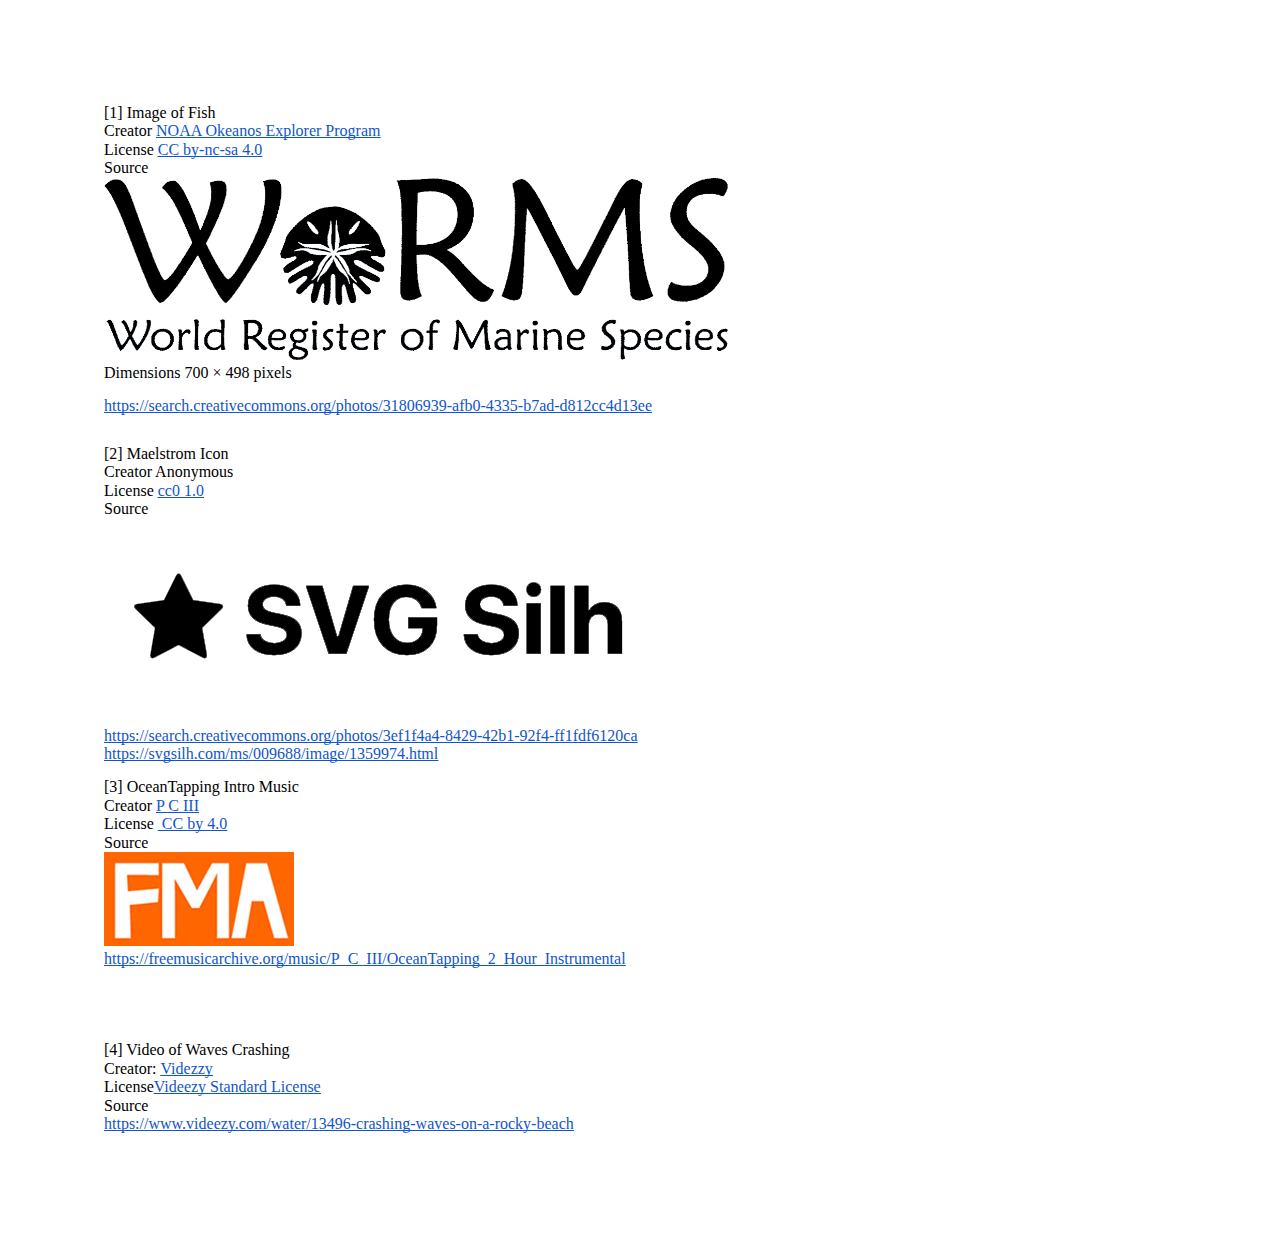
<file: theVortex/static/Creative_Commons_Bibliography.html>
<!DOCTYPE html>
<html>
<head>
  <meta name="generator" content=
  "HTML Tidy for HTML5 for Linux version 5.2.0">
  <meta content="text/html; charset=utf-8" http-equiv=
  "content-type">
  <style type="text/css">
  @import url('https://themes.googleusercontent.com/fonts/css?kit=Jg61Qw7prJGyOLF9JUg4MA');ol{margin:0;padding:0}table td,table th{padding:0}.c1{-webkit-text-decoration-skip:none;color:#1155cc;font-weight:400;text-decoration:underline;vertical-align:baseline;text-decoration-skip-ink:none;font-size:12pt;font-family:"CG Times";font-style:normal}.c3{padding-top:0pt;padding-bottom:0pt;line-height:1.15;orphans:2;widows:2;text-align:left;height:11pt}.c2{color:#000000;font-weight:400;text-decoration:none;vertical-align:baseline;font-size:12pt;font-family:"CG Times";font-style:normal}.c5{padding-top:0pt;padding-bottom:0pt;line-height:1.15;orphans:2;widows:2;text-align:left}.c6{-webkit-text-decoration-skip:none;color:#1155cc;text-decoration:underline;text-decoration-skip-ink:none}.c4{font-size:12pt;font-family:"CG Times";font-weight:400}.c7{background-color:#ffffff;max-width:468pt;padding:72pt 72pt 72pt 72pt}.c0{color:inherit;text-decoration:inherit}.title{padding-top:0pt;color:#000000;font-size:26pt;padding-bottom:3pt;font-family:"Arial";line-height:1.15;page-break-after:avoid;orphans:2;widows:2;text-align:left}.subtitle{padding-top:0pt;color:#666666;font-size:15pt;padding-bottom:16pt;font-family:"Arial";line-height:1.15;page-break-after:avoid;orphans:2;widows:2;text-align:left}li{color:#000000;font-size:11pt;font-family:"Arial"}p{margin:0;color:#000000;font-size:11pt;font-family:"Arial"}h1{padding-top:20pt;color:#000000;font-size:20pt;padding-bottom:6pt;font-family:"Arial";line-height:1.15;page-break-after:avoid;orphans:2;widows:2;text-align:left}h2{padding-top:18pt;color:#000000;font-size:16pt;padding-bottom:6pt;font-family:"Arial";line-height:1.15;page-break-after:avoid;orphans:2;widows:2;text-align:left}h3{padding-top:16pt;color:#434343;font-size:14pt;padding-bottom:4pt;font-family:"Arial";line-height:1.15;page-break-after:avoid;orphans:2;widows:2;text-align:left}h4{padding-top:14pt;color:#666666;font-size:12pt;padding-bottom:4pt;font-family:"Arial";line-height:1.15;page-break-after:avoid;orphans:2;widows:2;text-align:left}h5{padding-top:12pt;color:#666666;font-size:11pt;padding-bottom:4pt;font-family:"Arial";line-height:1.15;page-break-after:avoid;orphans:2;widows:2;text-align:left}h6{padding-top:12pt;color:#666666;font-size:11pt;padding-bottom:4pt;font-family:"Arial";line-height:1.15;page-break-after:avoid;font-style:italic;orphans:2;widows:2;text-align:left}
  </style>
  <title></title>
</head>
<body class="c7">
  <p class="c5"><span class="c2">[1] Image of Fish</span></p>
  <p class="c5"><span class="c4">Creator</span> <span class=
  "c6 c4"><a class="c0" href=
  "https://www.google.com/url?q=https://oceanexplorer.noaa.gov/okeanos/welcome.html&amp;sa=D&amp;ust=1588306129227000">
  NOAA Okeanos Explorer Program</a></span></p>
  <p class="c5"><span class="c4">License</span><span class=
  "c4"><a class="c0" href=
  "https://www.google.com/url?q=https://creativecommons.org/licenses/by-nc-sa/4.0/?ref%3Dccsearch&amp;sa=D&amp;ust=1588306129227000">&nbsp;</a></span><span class="c6 c4"><a class="c0"
  href=
  "https://www.google.com/url?q=https://creativecommons.org/licenses/by-nc-sa/4.0/?ref%3Dccsearch&amp;sa=D&amp;ust=1588306129227000">CC
  by-nc-sa 4.0</a></span></p>
  <p class="c5"><span class="c2">Source</span></p>
  <p class="c5"><span style=
  "overflow: hidden; display: inline-block; margin: 0.00px 0.00px; border: 0.00px solid #000000; transform: rotate(0.00rad) translateZ(0px); -webkit-transform: rotate(0.00rad) translateZ(0px); width: 624.00px; height: 182.67px;">
  <img alt="WoRMS" src="images/image2.png" style=
  "width: 624.00px; height: 182.67px; margin-left: 0.00px; margin-top: 0.00px; transform: rotate(0.00rad) translateZ(0px); -webkit-transform: rotate(0.00rad) translateZ(0px);"
  title="WoRMS"></span></p>
  <p class="c5"><span class="c2">Dimensions 700 × 498
  pixels</span></p>
  <p class="c3"></p>
  <p class="c5"><span class="c6 c4"><a class="c0" href=
  "https://www.google.com/url?q=https://search.creativecommons.org/photos/31806939-afb0-4335-b7ad-d812cc4d13ee&amp;sa=D&amp;ust=1588306129228000">
  https://search.creativecommons.org/photos/31806939-afb0-4335-b7ad-d812cc4d13ee</a></span></p>
  <p class="c3"></p>
  <p class="c3"></p>
  <p class="c5"><span class="c2">[2] Maelstrom Icon</span></p>
  <p class="c5"><span class="c2">Creator Anonymous</span></p>
  <p class="c5"><span class="c4">License</span><span class=
  "c4"><a class="c0" href=
  "https://www.google.com/url?q=https://creativecommons.org/licenses/cc0/1.0/?ref%3Dccsearch&amp;sa=D&amp;ust=1588306129229000">&nbsp;</a></span><span class="c6 c4"><a class="c0"
  href=
  "https://www.google.com/url?q=https://creativecommons.org/licenses/cc0/1.0/?ref%3Dccsearch&amp;sa=D&amp;ust=1588306129229000">cc0
  1.0</a></span></p>
  <p class="c5"><span class="c2">Source</span></p>
  <p class="c5"><span style=
  "overflow: hidden; display: inline-block; margin: 0.00px 0.00px; border: 0.00px solid #000000; transform: rotate(0.00rad) translateZ(0px); -webkit-transform: rotate(0.00rad) translateZ(0px); width: 556.00px; height: 190.00px;">
  <img alt="svgsilh" src="images/image3.png" style=
  "width: 556.00px; height: 190.00px; margin-left: 0.00px; margin-top: 0.00px; transform: rotate(0.00rad) translateZ(0px); -webkit-transform: rotate(0.00rad) translateZ(0px);"
  title="svgsilh"></span></p>
  <p class="c3"></p>
  <p class="c5"><span class="c6 c4"><a class="c0" href=
  "https://www.google.com/url?q=https://search.creativecommons.org/photos/3ef1f4a4-8429-42b1-92f4-ff1fdf6120ca&amp;sa=D&amp;ust=1588306129230000">
  https://search.creativecommons.org/photos/3ef1f4a4-8429-42b1-92f4-ff1fdf6120ca</a></span></p>
  <p class="c5"><span class="c6 c4"><a class="c0" href=
  "https://www.google.com/url?q=https://svgsilh.com/ms/009688/image/1359974.html&amp;sa=D&amp;ust=1588306129230000">
  https://svgsilh.com/ms/009688/image/1359974.html</a></span></p>
  <p class="c3"></p>
  <p class="c5"><span class="c2">[3] OceanTapping Intro
  Music</span></p>
  <p class="c5"><span class="c4">Creator</span> <span class=
  "c6 c4"><a class="c0" href=
  "https://www.google.com/url?q=https://freemusicarchive.org/music/P_C_III/www.pipechoir.com&amp;sa=D&amp;ust=1588306129231000">
  P C III</a></span><span class="c2">&nbsp;</span></p>
  <p class="c5"><span class="c4">License</span> <span class=
  "c6 c4"><a class="c0" href=
  "https://www.google.com/url?q=https://creativecommons.org/licenses/by/4.0/&amp;sa=D&amp;ust=1588306129231000">
  &nbsp;CC by 4.0</a></span></p>
  <p class="c5"><span class="c2">Source</span></p>
  <p class="c5"><span style=
  "overflow: hidden; display: inline-block; margin: 0.00px 0.00px; border: 0.00px solid #000000; transform: rotate(0.00rad) translateZ(0px); -webkit-transform: rotate(0.00rad) translateZ(0px); width: 190.00px; height: 94.00px;">
  <img alt="" src="images/image1.jpg" style=
  "width: 190.00px; height: 94.00px; margin-left: 0.00px; margin-top: 0.00px; transform: rotate(0.00rad) translateZ(0px); -webkit-transform: rotate(0.00rad) translateZ(0px);"
  title=""></span></p>
  <p class="c5"><span class="c6 c4"><a class="c0" href=
  "https://www.google.com/url?q=https://freemusicarchive.org/music/P_C_III/OceanTapping_2_Hour_Instrumental&amp;sa=D&amp;ust=1588306129231000">
  https://freemusicarchive.org/music/P_C_III/OceanTapping_2_Hour_Instrumental</a></span></p>
  <p class="c3"></p>
  <p class="c3"></p>
  <p class="c3"></p>
  <p class="c3"></p>
  <p class="c3"></p>
  <p class="c5"><span class="c2">[4] Video of Waves
  Crashing</span></p>
  <p class="c5"><span class="c4">Creator:</span> <span class=
  "c6 c4"><a class="c0" href=
  "https://www.google.com/url?q=https://www.videezy.com&amp;sa=D&amp;ust=1588306129232000">
  Videzzy</a></span></p>
  <p class="c5"><span class="c4">License</span><span class=
  "c6 c4"><a class="c0" href=
  "https://www.google.com/url?q=https://support.videezy.com/hc/en-us/articles/115002135672-Videezy-Standard-License-Usage&amp;sa=D&amp;ust=1588306129233000">Videezy
  Standard License</a></span></p>
  <p class="c5"><span class="c2">Source</span></p>
  <p class="c5"><span class="c4 c6"><a class="c0" href=
  "https://www.google.com/url?q=https://www.videezy.com/water/13496-crashing-waves-on-a-rocky-beach&amp;sa=D&amp;ust=1588306129233000">
  https://www.videezy.com/water/13496-crashing-waves-on-a-rocky-beach</a></span></p>
  <p class="c3"></p>
</body>
</html>
</file>
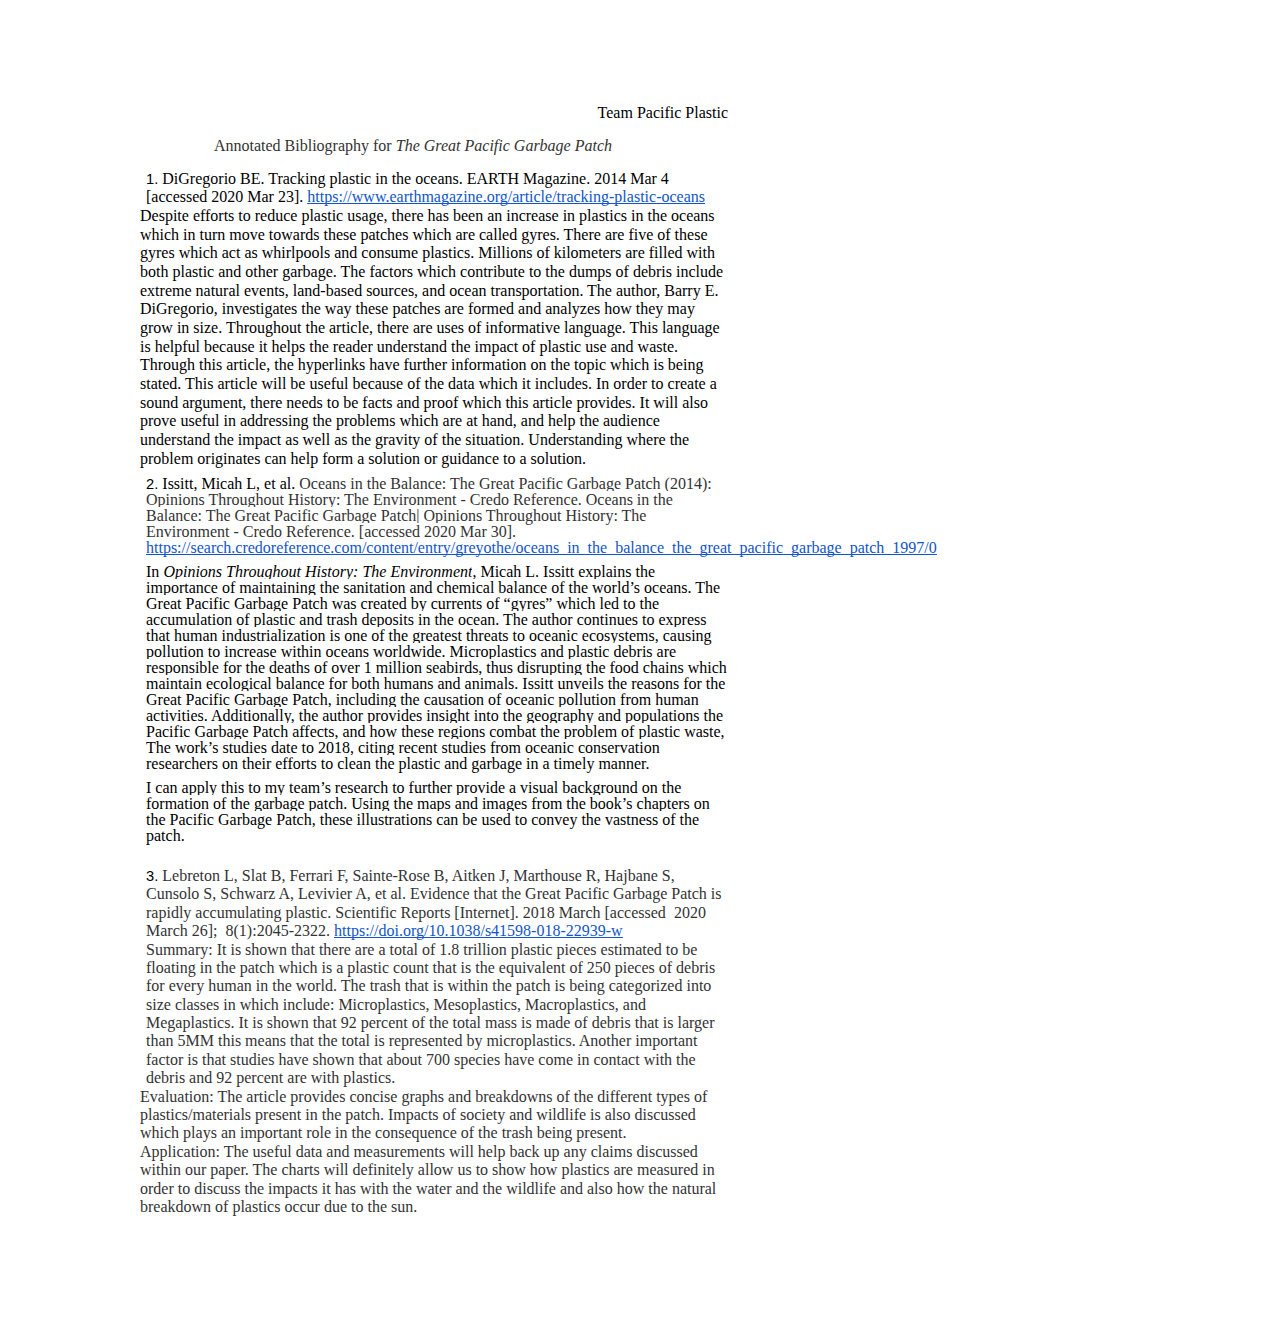
<file: theVortex/static/Online_Annotated_Bibliography.html>
<!DOCTYPE html>
<html>
<head>
  <meta name="generator" content=
  "HTML Tidy for HTML5 for Linux version 5.2.0">
  <meta content="text/html; charset=utf-8" http-equiv=
  "content-type">
  <style type="text/css">
  @import url('https://themes.googleusercontent.com/fonts/css?kit=Jg61Qw7prJGyOLF9JUg4MA');ol.lst-kix_zd15o3lhc0bh-5.start{counter-reset:lst-ctn-kix_zd15o3lhc0bh-5 0}.lst-kix_jz6nwgecr43q-8>li:before{content:"" counter(lst-ctn-kix_jz6nwgecr43q-8,lower-roman) ". "}.lst-kix_txxpptzfx4o2-1>li{counter-increment:lst-ctn-kix_txxpptzfx4o2-1}.lst-kix_jz6nwgecr43q-7>li:before{content:"" counter(lst-ctn-kix_jz6nwgecr43q-7,lower-latin) ". "}.lst-kix_zd15o3lhc0bh-3>li{counter-increment:lst-ctn-kix_zd15o3lhc0bh-3}.lst-kix_jz6nwgecr43q-5>li{counter-increment:lst-ctn-kix_jz6nwgecr43q-5}.lst-kix_jz6nwgecr43q-4>li:before{content:"" counter(lst-ctn-kix_jz6nwgecr43q-4,lower-latin) ". "}.lst-kix_jz6nwgecr43q-6>li:before{content:"" counter(lst-ctn-kix_jz6nwgecr43q-6,decimal) ". "}.lst-kix_jz6nwgecr43q-5>li:before{content:"" counter(lst-ctn-kix_jz6nwgecr43q-5,lower-roman) ". "}ol.lst-kix_zd15o3lhc0bh-2.start{counter-reset:lst-ctn-kix_zd15o3lhc0bh-2 0}.lst-kix_jz6nwgecr43q-6>li{counter-increment:lst-ctn-kix_jz6nwgecr43q-6}ol.lst-kix_zd15o3lhc0bh-8.start{counter-reset:lst-ctn-kix_zd15o3lhc0bh-8 0}.lst-kix_txxpptzfx4o2-0>li{counter-increment:lst-ctn-kix_txxpptzfx4o2-0}ol.lst-kix_jz6nwgecr43q-5.start{counter-reset:lst-ctn-kix_jz6nwgecr43q-5 0}ol.lst-kix_txxpptzfx4o2-2.start{counter-reset:lst-ctn-kix_txxpptzfx4o2-2 0}ol.lst-kix_jz6nwgecr43q-8.start{counter-reset:lst-ctn-kix_jz6nwgecr43q-8 0}.lst-kix_zd15o3lhc0bh-5>li{counter-increment:lst-ctn-kix_zd15o3lhc0bh-5}ol.lst-kix_txxpptzfx4o2-8.start{counter-reset:lst-ctn-kix_txxpptzfx4o2-8 0}ol.lst-kix_txxpptzfx4o2-5.start{counter-reset:lst-ctn-kix_txxpptzfx4o2-5 0}ol.lst-kix_jz6nwgecr43q-2.start{counter-reset:lst-ctn-kix_jz6nwgecr43q-2 0}.lst-kix_zd15o3lhc0bh-2>li{counter-increment:lst-ctn-kix_zd15o3lhc0bh-2}ol.lst-kix_txxpptzfx4o2-3.start{counter-reset:lst-ctn-kix_txxpptzfx4o2-3 0}ol.lst-kix_jz6nwgecr43q-0{list-style-type:none}.lst-kix_txxpptzfx4o2-4>li{counter-increment:lst-ctn-kix_txxpptzfx4o2-4}.lst-kix_zd15o3lhc0bh-0>li{counter-increment:lst-ctn-kix_zd15o3lhc0bh-0}.lst-kix_jz6nwgecr43q-8>li{counter-increment:lst-ctn-kix_jz6nwgecr43q-8}.lst-kix_jz6nwgecr43q-3>li{counter-increment:lst-ctn-kix_jz6nwgecr43q-3}.lst-kix_zd15o3lhc0bh-6>li{counter-increment:lst-ctn-kix_zd15o3lhc0bh-6}ol.lst-kix_jz6nwgecr43q-1.start{counter-reset:lst-ctn-kix_jz6nwgecr43q-1 0}.lst-kix_zd15o3lhc0bh-6>li:before{content:"" counter(lst-ctn-kix_zd15o3lhc0bh-6,decimal) ". "}ol.lst-kix_zd15o3lhc0bh-3.start{counter-reset:lst-ctn-kix_zd15o3lhc0bh-3 0}.lst-kix_jz6nwgecr43q-2>li{counter-increment:lst-ctn-kix_jz6nwgecr43q-2}ol.lst-kix_jz6nwgecr43q-5{list-style-type:none}ol.lst-kix_jz6nwgecr43q-6{list-style-type:none}ol.lst-kix_jz6nwgecr43q-7{list-style-type:none}ol.lst-kix_jz6nwgecr43q-8{list-style-type:none}ol.lst-kix_jz6nwgecr43q-1{list-style-type:none}.lst-kix_zd15o3lhc0bh-7>li:before{content:"" counter(lst-ctn-kix_zd15o3lhc0bh-7,lower-latin) ". "}ol.lst-kix_jz6nwgecr43q-2{list-style-type:none}ol.lst-kix_jz6nwgecr43q-3{list-style-type:none}.lst-kix_zd15o3lhc0bh-8>li:before{content:"" counter(lst-ctn-kix_zd15o3lhc0bh-8,lower-roman) ". "}.lst-kix_txxpptzfx4o2-3>li{counter-increment:lst-ctn-kix_txxpptzfx4o2-3}ol.lst-kix_jz6nwgecr43q-4{list-style-type:none}ol.lst-kix_jz6nwgecr43q-0.start{counter-reset:lst-ctn-kix_jz6nwgecr43q-0 0}ol.lst-kix_jz6nwgecr43q-7.start{counter-reset:lst-ctn-kix_jz6nwgecr43q-7 0}.lst-kix_jz6nwgecr43q-0>li:before{content:"" counter(lst-ctn-kix_jz6nwgecr43q-0,decimal) ". "}.lst-kix_jz6nwgecr43q-2>li:before{content:"" counter(lst-ctn-kix_jz6nwgecr43q-2,lower-roman) ". "}.lst-kix_jz6nwgecr43q-3>li:before{content:"" counter(lst-ctn-kix_jz6nwgecr43q-3,decimal) ". "}.lst-kix_jz6nwgecr43q-1>li:before{content:"" counter(lst-ctn-kix_jz6nwgecr43q-1,lower-latin) ". "}ol.lst-kix_txxpptzfx4o2-0{list-style-type:none}ol.lst-kix_txxpptzfx4o2-1{list-style-type:none}ol.lst-kix_txxpptzfx4o2-2{list-style-type:none}ol.lst-kix_txxpptzfx4o2-3{list-style-type:none}ol.lst-kix_txxpptzfx4o2-4{list-style-type:none}ol.lst-kix_txxpptzfx4o2-5{list-style-type:none}ol.lst-kix_txxpptzfx4o2-6{list-style-type:none}ol.lst-kix_txxpptzfx4o2-7{list-style-type:none}.lst-kix_jz6nwgecr43q-0>li{counter-increment:lst-ctn-kix_jz6nwgecr43q-0}ol.lst-kix_txxpptzfx4o2-8{list-style-type:none}.lst-kix_txxpptzfx4o2-7>li{counter-increment:lst-ctn-kix_txxpptzfx4o2-7}ol.lst-kix_txxpptzfx4o2-1.start{counter-reset:lst-ctn-kix_txxpptzfx4o2-1 0}.lst-kix_txxpptzfx4o2-4>li:before{content:"" counter(lst-ctn-kix_txxpptzfx4o2-4,lower-latin) ". "}.lst-kix_txxpptzfx4o2-6>li{counter-increment:lst-ctn-kix_txxpptzfx4o2-6}ol.lst-kix_zd15o3lhc0bh-6{list-style-type:none}ol.lst-kix_txxpptzfx4o2-4.start{counter-reset:lst-ctn-kix_txxpptzfx4o2-4 0}ol.lst-kix_jz6nwgecr43q-6.start{counter-reset:lst-ctn-kix_jz6nwgecr43q-6 0}ol.lst-kix_zd15o3lhc0bh-7{list-style-type:none}.lst-kix_txxpptzfx4o2-2>li:before{content:"" counter(lst-ctn-kix_txxpptzfx4o2-2,lower-roman) ". "}.lst-kix_txxpptzfx4o2-3>li:before{content:"" counter(lst-ctn-kix_txxpptzfx4o2-3,decimal) ". "}ol.lst-kix_zd15o3lhc0bh-8{list-style-type:none}.lst-kix_zd15o3lhc0bh-1>li:before{content:"" counter(lst-ctn-kix_zd15o3lhc0bh-1,lower-latin) ". "}.lst-kix_txxpptzfx4o2-0>li:before{content:"" counter(lst-ctn-kix_txxpptzfx4o2-0,decimal) ". "}.lst-kix_txxpptzfx4o2-1>li:before{content:"" counter(lst-ctn-kix_txxpptzfx4o2-1,lower-latin) ". "}.lst-kix_zd15o3lhc0bh-2>li:before{content:"" counter(lst-ctn-kix_zd15o3lhc0bh-2,lower-roman) ". "}.lst-kix_zd15o3lhc0bh-5>li:before{content:"" counter(lst-ctn-kix_zd15o3lhc0bh-5,lower-roman) ". "}.lst-kix_zd15o3lhc0bh-3>li:before{content:"" counter(lst-ctn-kix_zd15o3lhc0bh-3,decimal) ". "}.lst-kix_zd15o3lhc0bh-4>li:before{content:"" counter(lst-ctn-kix_zd15o3lhc0bh-4,lower-latin) ". "}.lst-kix_zd15o3lhc0bh-8>li{counter-increment:lst-ctn-kix_zd15o3lhc0bh-8}ol.lst-kix_zd15o3lhc0bh-1.start{counter-reset:lst-ctn-kix_zd15o3lhc0bh-1 0}.lst-kix_zd15o3lhc0bh-0>li:before{content:"" counter(lst-ctn-kix_zd15o3lhc0bh-0,decimal) ". "}ol.lst-kix_zd15o3lhc0bh-4.start{counter-reset:lst-ctn-kix_zd15o3lhc0bh-4 0}ol.lst-kix_jz6nwgecr43q-4.start{counter-reset:lst-ctn-kix_jz6nwgecr43q-4 0}ol.lst-kix_zd15o3lhc0bh-7.start{counter-reset:lst-ctn-kix_zd15o3lhc0bh-7 0}ol.lst-kix_txxpptzfx4o2-6.start{counter-reset:lst-ctn-kix_txxpptzfx4o2-6 0}ol.lst-kix_zd15o3lhc0bh-0.start{counter-reset:lst-ctn-kix_zd15o3lhc0bh-0 0}ol.lst-kix_zd15o3lhc0bh-2{list-style-type:none}.lst-kix_zd15o3lhc0bh-7>li{counter-increment:lst-ctn-kix_zd15o3lhc0bh-7}ol.lst-kix_zd15o3lhc0bh-3{list-style-type:none}ol.lst-kix_zd15o3lhc0bh-4{list-style-type:none}.lst-kix_zd15o3lhc0bh-1>li{counter-increment:lst-ctn-kix_zd15o3lhc0bh-1}ol.lst-kix_zd15o3lhc0bh-5{list-style-type:none}.lst-kix_jz6nwgecr43q-1>li{counter-increment:lst-ctn-kix_jz6nwgecr43q-1}ol.lst-kix_zd15o3lhc0bh-0{list-style-type:none}.lst-kix_zd15o3lhc0bh-4>li{counter-increment:lst-ctn-kix_zd15o3lhc0bh-4}ol.lst-kix_jz6nwgecr43q-3.start{counter-reset:lst-ctn-kix_jz6nwgecr43q-3 0}ol.lst-kix_zd15o3lhc0bh-1{list-style-type:none}.lst-kix_txxpptzfx4o2-5>li:before{content:"" counter(lst-ctn-kix_txxpptzfx4o2-5,lower-roman) ". "}ol.lst-kix_zd15o3lhc0bh-6.start{counter-reset:lst-ctn-kix_zd15o3lhc0bh-6 0}.lst-kix_txxpptzfx4o2-2>li{counter-increment:lst-ctn-kix_txxpptzfx4o2-2}ol.lst-kix_txxpptzfx4o2-7.start{counter-reset:lst-ctn-kix_txxpptzfx4o2-7 0}.lst-kix_txxpptzfx4o2-6>li:before{content:"" counter(lst-ctn-kix_txxpptzfx4o2-6,decimal) ". "}.lst-kix_txxpptzfx4o2-7>li:before{content:"" counter(lst-ctn-kix_txxpptzfx4o2-7,lower-latin) ". "}.lst-kix_txxpptzfx4o2-8>li:before{content:"" counter(lst-ctn-kix_txxpptzfx4o2-8,lower-roman) ". "}.lst-kix_txxpptzfx4o2-5>li{counter-increment:lst-ctn-kix_txxpptzfx4o2-5}.lst-kix_txxpptzfx4o2-8>li{counter-increment:lst-ctn-kix_txxpptzfx4o2-8}.lst-kix_jz6nwgecr43q-4>li{counter-increment:lst-ctn-kix_jz6nwgecr43q-4}.lst-kix_jz6nwgecr43q-7>li{counter-increment:lst-ctn-kix_jz6nwgecr43q-7}ol.lst-kix_txxpptzfx4o2-0.start{counter-reset:lst-ctn-kix_txxpptzfx4o2-0 0}ol{margin:0;padding:0}table td,table th{padding:0}.c4{background-color:#ffffff;color:#000000;font-weight:400;text-decoration:none;vertical-align:baseline;font-size:12pt;font-family:"CG Times";font-style:normal}.c9{background-color:#ffffff;-webkit-text-decoration-skip:none;color:#1155cc;font-weight:400;text-decoration:underline;text-decoration-skip-ink:none;font-size:12pt;font-family:"CG Times"}.c7{margin-left:36pt;padding-top:0pt;padding-bottom:0pt;line-height:1.15;orphans:2;widows:2;text-align:left;height:11pt}.c15{margin-left:36pt;padding-top:0pt;padding-left:0pt;padding-bottom:0pt;line-height:1.15;orphans:2;widows:2;text-align:left}.c23{margin-left:31.5pt;padding-top:0pt;padding-bottom:6pt;line-height:1.1672727272727275;orphans:2;widows:2;text-align:left}.c16{margin-left:31.5pt;padding-top:0pt;padding-bottom:0pt;line-height:1.15;orphans:2;widows:2;text-align:left}.c0{color:#333333;font-weight:400;text-decoration:none;vertical-align:baseline;font-size:12pt;font-family:"CG Times";font-style:normal}.c17{margin-left:36pt;padding-top:0pt;padding-bottom:0pt;line-height:1.15;orphans:2;widows:2;text-align:left}.c14{padding-top:0pt;padding-bottom:0pt;line-height:1.15;orphans:2;widows:2;text-align:left;height:11pt}.c11{-webkit-text-decoration-skip:none;color:#1155cc;font-weight:400;text-decoration:underline;text-decoration-skip-ink:none;font-size:12pt;font-family:"CG Times"}.c3{margin-left:36pt;padding-top:0pt;padding-bottom:6pt;line-height:1.0;orphans:2;widows:2;text-align:left}.c2{padding-top:0pt;padding-bottom:0pt;line-height:1.15;orphans:2;widows:2;text-align:center}.c8{padding-top:0pt;padding-bottom:0pt;line-height:1.15;orphans:2;widows:2;text-align:right}.c19{color:#000000;text-decoration:none;vertical-align:baseline;font-style:normal}.c5{font-size:12pt;font-family:"CG Times";color:#333333;font-weight:400}.c12{font-size:12pt;font-family:"CG Times";font-weight:400}.c1{background-color:#ffffff;max-width:472.5pt;padding:72pt 72pt 72pt 67.5pt}.c22{font-weight:400;font-size:11pt;font-family:"Arial"}.c6{padding:0;margin:0}.c10{color:inherit;text-decoration:inherit}.c13{background-color:#ffffff}.c20{padding-left:0pt}.c21{font-style:italic}.c18{height:11pt}.title{padding-top:0pt;color:#000000;font-size:26pt;padding-bottom:3pt;font-family:"Arial";line-height:1.15;page-break-after:avoid;orphans:2;widows:2;text-align:left}.subtitle{padding-top:0pt;color:#666666;font-size:15pt;padding-bottom:16pt;font-family:"Arial";line-height:1.15;page-break-after:avoid;orphans:2;widows:2;text-align:left}li{color:#000000;font-size:11pt;font-family:"Arial"}p{margin:0;color:#000000;font-size:11pt;font-family:"Arial"}h1{padding-top:20pt;color:#000000;font-size:20pt;padding-bottom:6pt;font-family:"Arial";line-height:1.15;page-break-after:avoid;orphans:2;widows:2;text-align:left}h2{padding-top:18pt;color:#000000;font-size:16pt;padding-bottom:6pt;font-family:"Arial";line-height:1.15;page-break-after:avoid;orphans:2;widows:2;text-align:left}h3{padding-top:16pt;color:#434343;font-size:14pt;padding-bottom:4pt;font-family:"Arial";line-height:1.15;page-break-after:avoid;orphans:2;widows:2;text-align:left}h4{padding-top:14pt;color:#666666;font-size:12pt;padding-bottom:4pt;font-family:"Arial";line-height:1.15;page-break-after:avoid;orphans:2;widows:2;text-align:left}h5{padding-top:12pt;color:#666666;font-size:11pt;padding-bottom:4pt;font-family:"Arial";line-height:1.15;page-break-after:avoid;orphans:2;widows:2;text-align:left}h6{padding-top:12pt;color:#666666;font-size:11pt;padding-bottom:4pt;font-family:"Arial";line-height:1.15;page-break-after:avoid;font-style:italic;orphans:2;widows:2;text-align:left}
  </style>
  <title></title>
</head>
<body class="c1">
  <div>
    <p class="c8"><span class="c12">Team Pacific Plastic</span></p>
    <p class="c8 c18"></p>
  </div>
  <p class="c2"><span class="c5">Annotated Bibliography for</span>
  <span class="c5 c21">The Great Pacific Garbage Patch</span></p>
  <p class="c14"></p>
  <ol class="c6 lst-kix_jz6nwgecr43q-0 start" start="1">
    <li class="c15"><span class="c12 c13">DiGregorio BE. Tracking
    plastic in the oceans. EARTH Magazine. 2014 Mar 4 [accessed
    2020 Mar 23].</span> <span class="c9"><a class="c10" href=
    "https://www.google.com/url?q=https://www.earthmagazine.org/article/tracking-plastic-oceans&amp;sa=D&amp;ust=1588256707281000">
    https://www.earthmagazine.org/article/tracking-plastic-oceans</a></span></li>
  </ol>
  <p class="c23"><span class="c4">Despite efforts to reduce plastic
  usage, there has been an increase in plastics in the oceans which
  in turn move towards these patches which are called gyres. There
  are five of these gyres which act as whirlpools and consume
  plastics. Millions of kilometers are filled with both plastic and
  other garbage. The factors which contribute to the dumps of
  debris include extreme natural events, land-based sources, and
  ocean transportation. The author, Barry E. DiGregorio,
  investigates the way these patches are formed and analyzes how
  they may grow in size. Throughout the article, there are uses of
  informative language. This language is helpful because it helps
  the reader understand the impact of plastic use and waste.
  Through this article, the hyperlinks have further information on
  the topic which is being stated. This article will be useful
  because of the data which it includes. In order to create a sound
  argument, there needs to be facts and proof which this article
  provides. It will also prove useful in addressing the problems
  which are at hand, and help the audience understand the impact as
  well as the gravity of the situation. Understanding where the
  problem originates can help form a solution or guidance to a
  solution.</span></p>
  <ol class="c6 lst-kix_jz6nwgecr43q-0" start="2">
    <li class="c3 c20"><span class="c12 c13">Issitt, Micah L, et
    al.</span> <span class="c5 c13">Oceans in the Balance: The
    Great Pacific Garbage Patch (2014): Opinions Throughout
    History: The Environment - Credo Reference. Oceans in the
    Balance: The Great Pacific Garbage Patch| Opinions Throughout
    History: The Environment - Credo Reference. [accessed 2020 Mar
    30].</span> <span class="c9"><a class="c10" href=
    "https://www.google.com/url?q=https://search.credoreference.com/content/entry/greyothe/oceans_in_the_balance_the_great_pacific_garbage_patch_1997/0&amp;sa=D&amp;ust=1588256707282000">
    https://search.credoreference.com/content/entry/greyothe/oceans_in_the_balance_the_great_pacific_garbage_patch_1997/0</a></span></li>
  </ol>
  <p class="c3"><span class="c12 c13">In</span> <span class=
  "c12 c13 c21">Opinions Throughout History: The
  Environment</span><span class="c4">, Micah L. Issitt explains the
  importance of maintaining the sanitation and chemical balance of
  the world’s oceans. The Great Pacific Garbage Patch was created
  by currents of “gyres” which led to the accumulation of plastic
  and trash deposits in the ocean. The author continues to express
  that human industrialization is one of the greatest threats to
  oceanic ecosystems, causing pollution to increase within oceans
  worldwide. Microplastics and plastic debris are responsible for
  the deaths of over 1 million seabirds, thus disrupting the food
  chains which maintain ecological balance for both humans and
  animals. Issitt unveils the reasons for the Great Pacific Garbage
  Patch, including the causation of oceanic pollution from human
  activities. Additionally, the author provides insight into the
  geography and populations the Pacific Garbage Patch affects, and
  how these regions combat the problem of plastic waste, The work’s
  studies date to 2018, citing recent studies from oceanic
  conservation researchers on their efforts to clean the plastic
  and garbage in a timely manner.</span></p>
  <p class="c3"><span class="c4">I can apply this to my team’s
  research to further provide a visual background on the formation
  of the garbage patch. Using the maps and images from the book’s
  chapters on the Pacific Garbage Patch, these illustrations can be
  used to convey the vastness of the patch.</span></p>
  <p class="c14"></p>
  <ol class="c6 lst-kix_jz6nwgecr43q-0" start="3">
    <li class="c15"><span class="c5">Lebreton</span><span class=
    "c5">&nbsp;L, Slat B, Ferrari F, Sainte-Rose B, Aitken J,
    Marthouse R, Hajbane S, Cunsolo S, Schwarz A, Levivier
    A,</span> <span class="c5">et al.</span><span class=
    "c5">&nbsp;Evidence that the Great Pacific Garbage Patch is
    rapidly accumulating plastic. Scientific Reports [Internet].
    2018 March [</span><span class="c5 c13">accessed</span>
    <span class="c5">&nbsp;2020 March 26];
    &nbsp;8(1):2045-2322.</span> <span class="c11"><a class="c10"
    href=
    "https://www.google.com/url?q=https://doi.org/10.1038/s41598-018-22939-w&amp;sa=D&amp;ust=1588256707283000">
    https://doi.org/10.1038/s41598-018-22939-w</a></span></li>
  </ol>
  <p class="c17"><span class="c0">Summary: It is shown that there
  are a total of 1.8 trillion plastic pieces estimated to be
  floating in the patch which is a plastic count that is the
  equivalent of 250 pieces of debris for every human in the world.
  The trash that is within the patch is being categorized into size
  classes in which include: Microplastics, Mesoplastics,
  Macroplastics, and Megaplastics. It is shown that 92 percent of
  the total mass is made of debris that is larger than 5MM this
  means that the total is represented by microplastics. Another
  important factor is that studies have shown that about 700
  species have come in contact with the debris and 92 percent are
  with plastics.</span></p>
  <p class="c16"><span class="c0">Evaluation: The article provides
  concise graphs and breakdowns of the different types of
  plastics/materials present in the patch. Impacts of society and
  wildlife is also discussed which plays an important role in the
  consequence of the trash being present.</span></p>
  <p class="c16"><span class="c0">Application: The useful data and
  measurements will help back up any claims discussed within our
  paper. The charts will definitely allow us to show how plastics
  are measured in order to discuss the impacts it has with the
  water and the wildlife and also how the natural breakdown of
  plastics occur due to the sun. &nbsp;</span></p>
  <p class="c7"></p>
</body>
</html>
</file>
